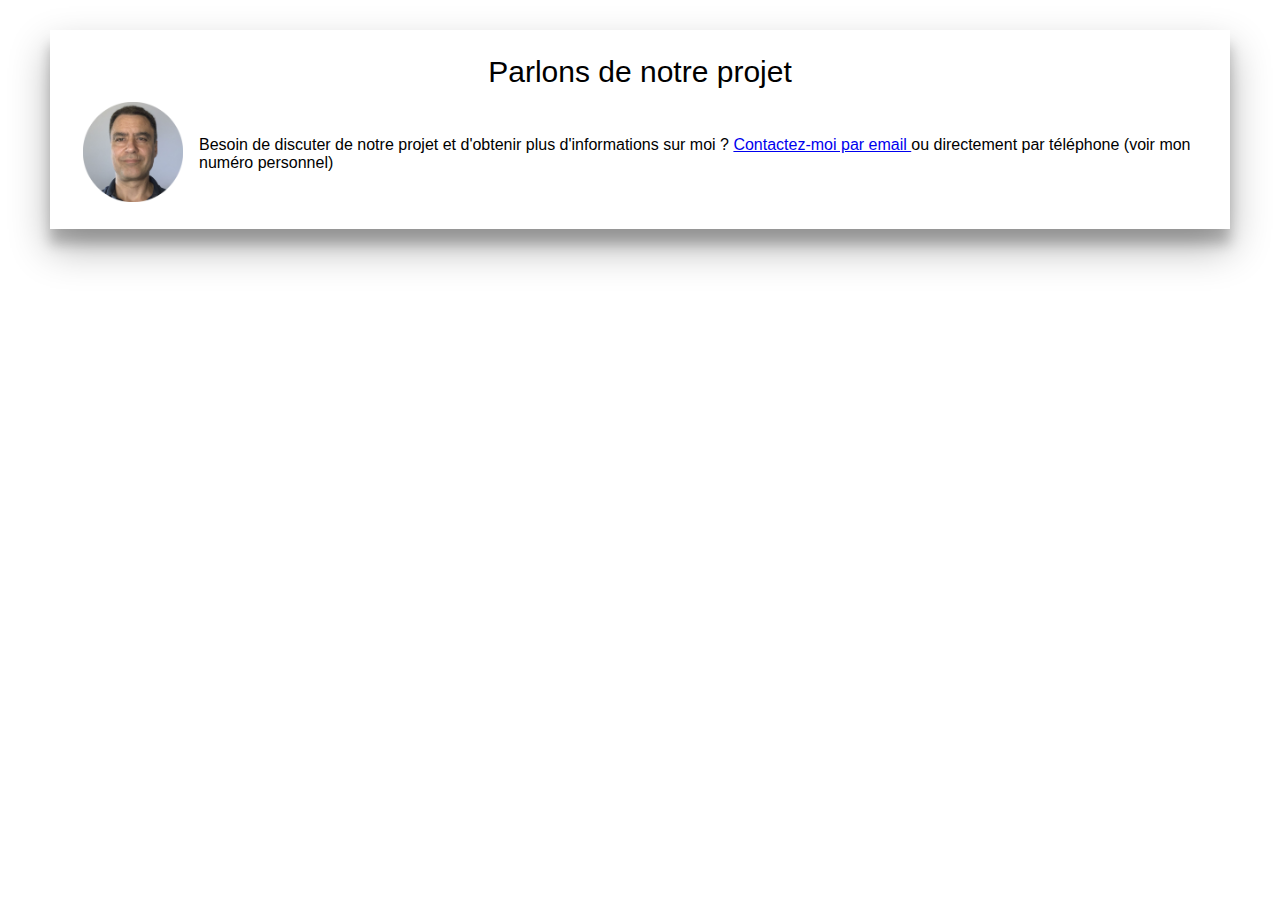
<file: contact-frame-cv.html>
<!DOCTYPE html>
<html lang="fr">
<head>
    <meta charset="UTF-8">
    <meta http-equiv="X-UA-Compatible" content="IE=edge">
    <meta name="viewport" content="width=device-width, initial-scale=1.0">
    <link href="cv.css" rel="stylesheet" type="text/css">
</head>
<body>
    <!-- FRAME -->
    <!-- SECTION BLANCHE -->
    <!-- <div class="section section-blanche">
        <div class="regle display-mobile" style="margin-top:-15px;margin-bottom:20px;"></div> -->
    <div class="frame">
        <p class="pframe" style="text-align: center;">Parlons de notre projet</p>
        <table style="width:100%">
            <tr>
                <td valign="top" align="center">   <img src="profile-modified.png">      </td>
                <td>                         
                    <div class="barre-verticale" style="display:inline-block; margin-left:8px;"></div></td>
                    <td>
                        
                        <p style="display: inline-block;"> Besoin de discuter de notre projet et d'obtenir plus d'informations sur moi ? 
                        <a href="mailto:lapierreprof@gmail.com?subject=Contact%20depuis%20le%20site%20de%20M.LAPIERRE"> Contactez-moi par email </a> ou directement par téléphone (voir mon numéro personnel)
                
                </p></td>
            </tr>
        </table>
    </div>
    <!-- </div> -->
</body>
</file>
<file: cv.css>
body {
    margin :0;
    font-family: Arial, Helvetica, sans-serif;
}

div.image_ronde {
    border: 5px solid #006699;
    overflow:hidden;
    width : 180px;
    height:180px;
    border-radius: 50%;
    background : url(David_Lapierre.png) no-repeat 0px 0px;
    box-shadow: 0px 0px 10px #343434;
}

div.cover {
    position : relative;
    height:250px;
    background-color: #2eb6e1;
    box-shadow: 0 5px 5px rgba(0,0,0,0.12), 0 1px 2px rgba(0,0,0,0.24);
    /* background : url(David_Lapierre.png) no-repeat left/190px 190px,
    cornflowerblue;  */
    
}

div.cover img {
    position : absolute;
    left : 40px;
    top : 40px;
    width : 180px;
    border-radius: 50%;
    border: 3px solid white;
    box-shadow: 0px 0px 10px #343434;
}
.carte_id {
    position : absolute;
    color:white;
    right: 20px;
    text-shadow: 2px 2px black;
}

.carte_id h1 {
    font-size: 50px;
    margin-bottom: 30px;
    /* background-color: rgb(90, 13, 13); */
}

.carte_id h2 {
    margin : 0 0 5px 0;
    color:blue;
    text-shadow: none;
    /* background-color: black; */
}

div.bandeau {
    /* width:330px; */
    width:30%;
    background-color: #404040;
    float :left;
    /* height:auto; */
    height:1200px;
}

.bandeau p {
    color: white;
    margin-left : 20px;
    font-size: 20px;
    /* background-color: #5de12e; */
}

.encart {
    margin-left: 20px;
    width :320px;
}

.encart h1{
    background-color: #5de12e;
    display : inline-block;
    color:white;
    font-size: 38px;
}

.encart h2{
    background-color: #5de12e;
    display : inline-block;
    color:white;
    font-size: 20px;

}

div.col01{
    margin-top : 0px;
    float : left;
    width: div50px;
}

div.col01 p {
    margin-top: 5px;
    margin-bottom: 0px;
}

div.etat_civil p {
    font-size : 1.1em;
}

div.barre_verticale1 {
    margin-left : 20px;
    margin-top : 0px;
    float : left;
    width:1px;
    height : 100px;
    background-color: white;
}

div.info_etat_civil {
    margin-top : 0px;
    margin-left : 10px;
    float : left;
}

div.info_etat_civil p{
    margin-bottom: 0;
    margin-top: 5px;
}

.encart table {
    margin-left: 30px;
}

.encart td{
    font-size: 1.2em;
    color: white;
    padding-right: 20px;
    padding-bottom: 10px;
}

div.collll {
    width:380px;
}

div.colll p{
    background-color: none;
    margin-bottom: 0;
    margin-top: 0;
    color:white;
}

div.col1 {
    width : 100px;
    float : left;
}

div.col1 p{
    background-color: none;
    margin-left :0px;
    margin-bottom: 0;
    margin-top: 0;
}

div.barre_verticale {
    height:95px;
    background-color: white;
    width:2px;
    float:left;
    margin-left : 20px;
    margin-right : 0px;
}

div.col3 {
    margin-left : 0px;
    width:40px;
    float:left;
}

div.col3 p {
    margin-bottom: 0px;
    margin-top: 0px;
}

div.col4 {
    float:left;
    margin-left : 30px;
}
div.col4 p {
    margin-bottom: 0px;
    margin-top: 0px;
}

div.contenu {
    /* display:inline-block; */
    float:right;
    /* width : calc(100% - 350px); */
    width : 70%;
    /* margin-left:400px; */
    /* margin-top: 250px; */
    height:1200px;
}

/* SECTION 2 DU CONTENU */

div.section1 {
    background-color: white;
    height: auto;
    margin : 10px 10px 30px 10px;
}

/* .cv_court {
    margin : 10px 10px 40px 10px;
} */

.diplomes {
    width : 65%;
    margin-top : 180px;
}

.table1 td {
    padding : 0px 0px 10px 30px;
}

div.section2 {
    background-color: white;
    height:auto;
    margin : 10px 10px 30px 10px;
    /* box-shadow: 0px 0px 10px black;
    border-radius: 5px;; */
}

div.titre {
    text-align: center;
    font-size : 27px;
    color : grey;
}

.separateur {
    height:1px;
    width:90%;
    background-color: grey;
    margin: 5px auto 10px auto;
}

.hobbies {
    margin-left : 20px;
}

.icons {
    color:red;
    font-size: 50px;
    margin-left : 20px;
    /* text-align: center; */
}

.icons td {
    padding-left : 15px;
}
.icons figcaption {
    color: black;
    font-size: 15px;
    text-align: center;
}

.table2 td:first-child {
    font-weight: bold;
}

.table2 td {
    padding : 0px 0px 10px 20px;
}

.quality {
    border : 1px solid grey;
    border-radius: 10px;
    display:inline-block;
    padding : 8px 20px 8px 20px;
    margin : 0px 5px 10px 5px;
}

/* LAYOUT DES SECTIONS */

.diplomes {
    float : left;
    width : 65%;
}


.hobbies {
    float : right;
    width : 200px;
}

.certif {
    float : left;
    width : 50%;
}

.lectures {
    float : left;
    width :42%;
}

.forces {
    float : left;
}

/* FRAME */
iframe {
    width :100%;
    border:none;
    height:350px;
}

div.frame {
    margin : 30px 50px;
    padding : 20px 30px;
    background-color: white;
    box-shadow: 0 19px 38px rgba(0,0,0,0.30), 0 15px 12px rgba(0,0,0,0.22);
}

.pframe {
    text-align: center;
    font-size :30px;
    margin-top : 5px;
    margin-bottom: 10px;
}

div.frame img {
    width:100px;
}
</file>
